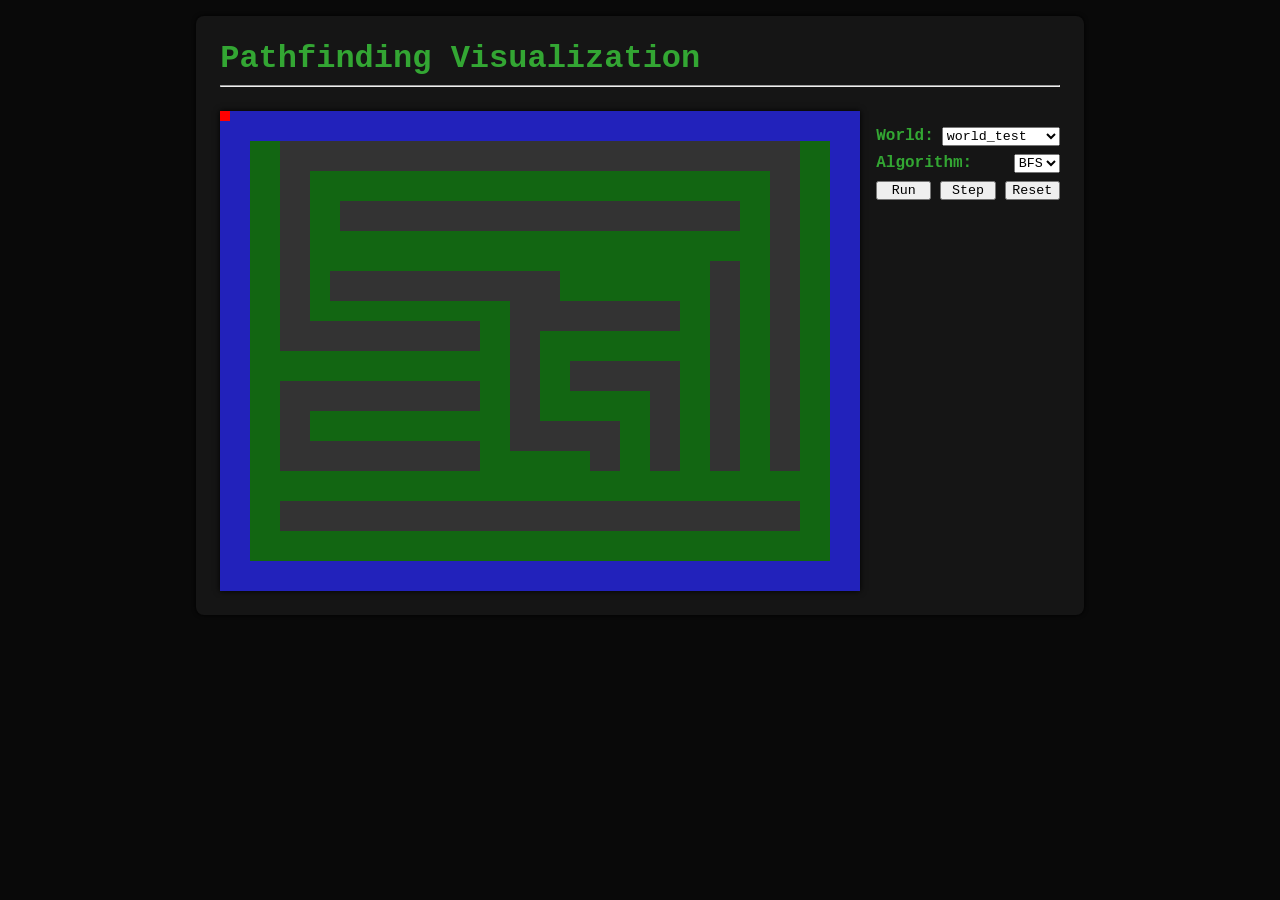
<file: index.html>
<!doctype html>
<html>
    <header>
        <title>Pathfinding Visualization</title>
<style>
:root {
    --dark: #090909;
    --medium: #151515;
    --green-dark: #126612;
    --green-light: #33A633;
}

* {
    font-family: 'Courier New', Courier, monospace;
    margin: 0;
    padding: 0;
}
html {
    background: var(--dark);
    display: flex;
    justify-content: center;
}
body {
    background: var(--medium);
    border-radius: 8px;
    box-shadow: 0 0 4px 0 black;
    margin: 16px;
    padding: 24px;
    width: fit-content;
}
body div {
    color: var(--green-light);
}

canvas {
    box-shadow: 0 0 6px 0 black;
}

#main > * {
    margin-top: 24px;
}
#main > *:first-child {
    margin-top: 0;
}

#heading hr {
    color: var(--green-light);
    margin-top: 8px;
}

#visualization {
    display: flex;
    flex-wrap: wrap;
    justify-content: center;
}

#option_panel {
    display: flex;
    flex-direction: column;
    margin: 16px;
    margin-right: 0px;
}
#option_panel > div {
    display: flex;
    justify-content: space-between;
    margin-bottom: 8px;
}
#option_panel h4 {
    margin-right: 8px;
}

#button_panel button {
    width: 30%;
}
</style>
    </header>
    <body>
        <div id="main">
            <div id="heading">
                <h1>Pathfinding Visualization</h1>
                <hr />
            </div>

            <div id="visualization">
                <canvas id="canvas">Browser does not support canvas.</canvas>
                <div id="option_panel">
                    <div>
                        <h4>World:</h4>
                        <select id="select_world" onchange="onchange_world(this.value)">
                        </select>
                    </div>
                    <div>
                        <h4>Algorithm:</h4>
                        <select id="select_algorithm" onchange="onchange_algorithm(this.value)">
                            <option>BFS</option>
                            <option>DFS</option>
                        </select>
                    </div>
                    <div id="button_panel">
                        <button onclick="onclick_run();">Run</button>
                        <button onclick="onclick_step();">Step</button>
                        <button onclick="onclick_reset();">Reset</button>
                    </div>
                </div>
            </div>
        </div>
        <script src="worlds.js"></script>
        <script src="script.js"></script>
    </body>
</html>
</file>
